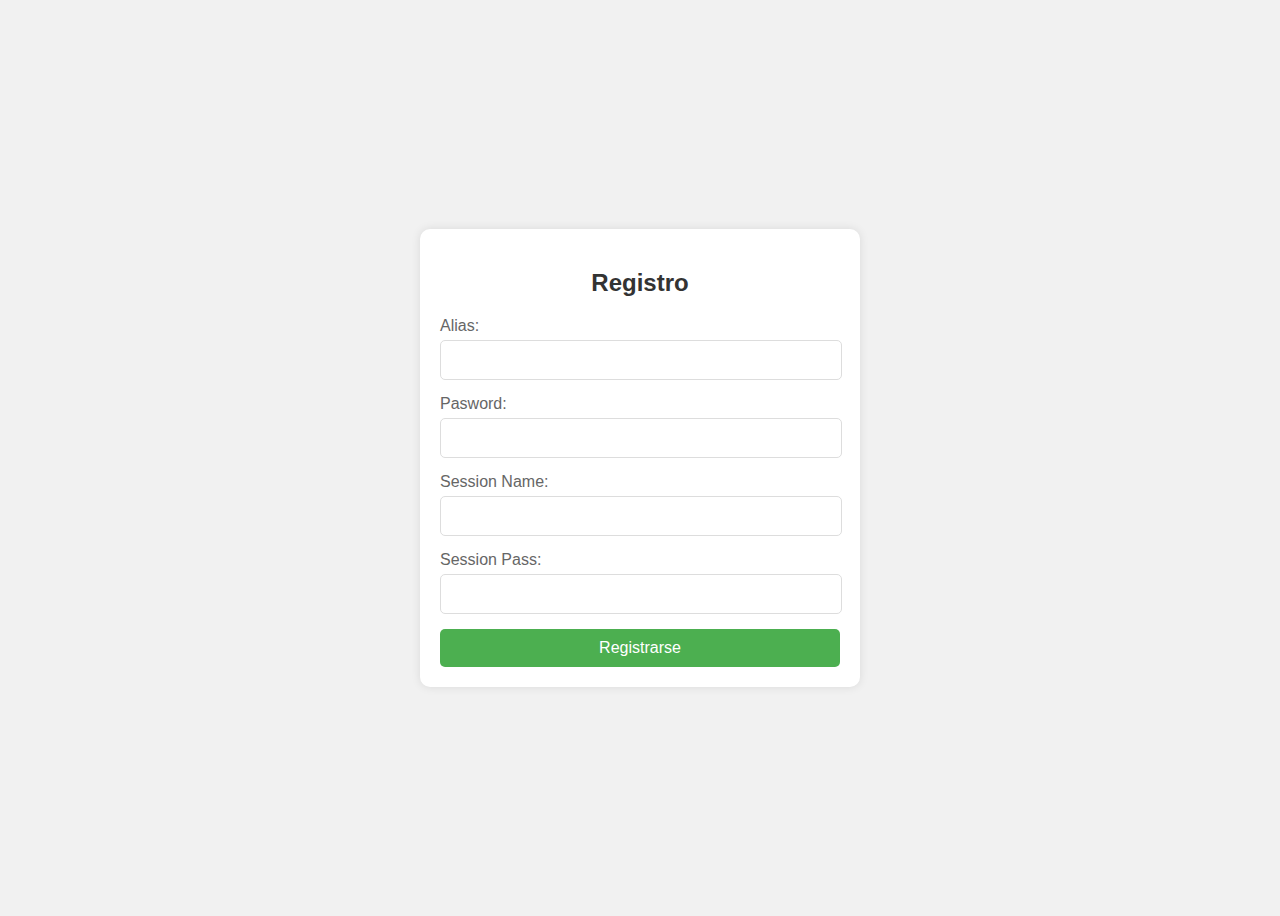
<file: server/web/index.html>
<!DOCTYPE html>
<html lang="es">
<head>
    <meta charset="UTF-8">
    <meta name="viewport" content="width=device-width, initial-scale=1.0">
    <title>Página de Registro</title>
    
    <style> 
        body {
        font-family: Arial, sans-serif;
        background-color: #f1f1f1;window
        margin: 0;
        padding: 0;
        display: flex;
        justify-content: center;
        align-items: center;
        height: 100vh;
        }

    .registration-container {
        width: 100%;
        max-width: 400px;
        padding: 20px;
        background-color: #fff;
        border-radius: 10px;
        box-shadow: 0 0 10px rgba(0, 0, 0, 0.1);
        text-align: center;
    }

    h2 {
        margin-bottom: 20px;
        color: #333;
    }

    .input-group {
        margin-bottom: 15px;
        text-align: left;
    }

    label {
        display: block;
        margin-bottom: 5px;
        color: #666;
    }

    input[type="text"], input[type="password"] {
        width: calc(100% - 20px);
        padding: 10px;
        border: 1px solid #ddd;
        border-radius: 5px;
        font-size: 16px;
    }

    button {
        width: 100%;
        padding: 10px;
        background-color: #4CAF50;
        color: #fff;
        border: none;
        border-radius: 5px;
        font-size: 16px;
        cursor: pointer;
    }

    button:hover {
        background-color: #45a049;
    }
    </style>
</head>
<body>
    <div class="registration-container">
        <h2>Registro</h2>
        <form id="registrationForm" target="_blank">
            <div class="input-group">
                <label for="alias">Alias:</label>
                <input type="text" id="alias" name="alias" required>
            </div>
            <div class="input-group">
                <label for="password">Pasword:</label>
                <input type="text" id="pwd1" name="pwd1" required>
            </div>
            <div class="input-group">
                <label for="name">Session Name:</label>
                <input type="text" id="name" name="name" required>
            </div>
            <div class="input-group">
                <label for="password">Session Pass:</label>
                <input type="password" id="pwd2" name="pwd2" required>
            </div>
            <button formmethod="post" type="submit" value="Submit request">Registrarse</button>
        </form>
    </div>
</body>
</html>
</file>
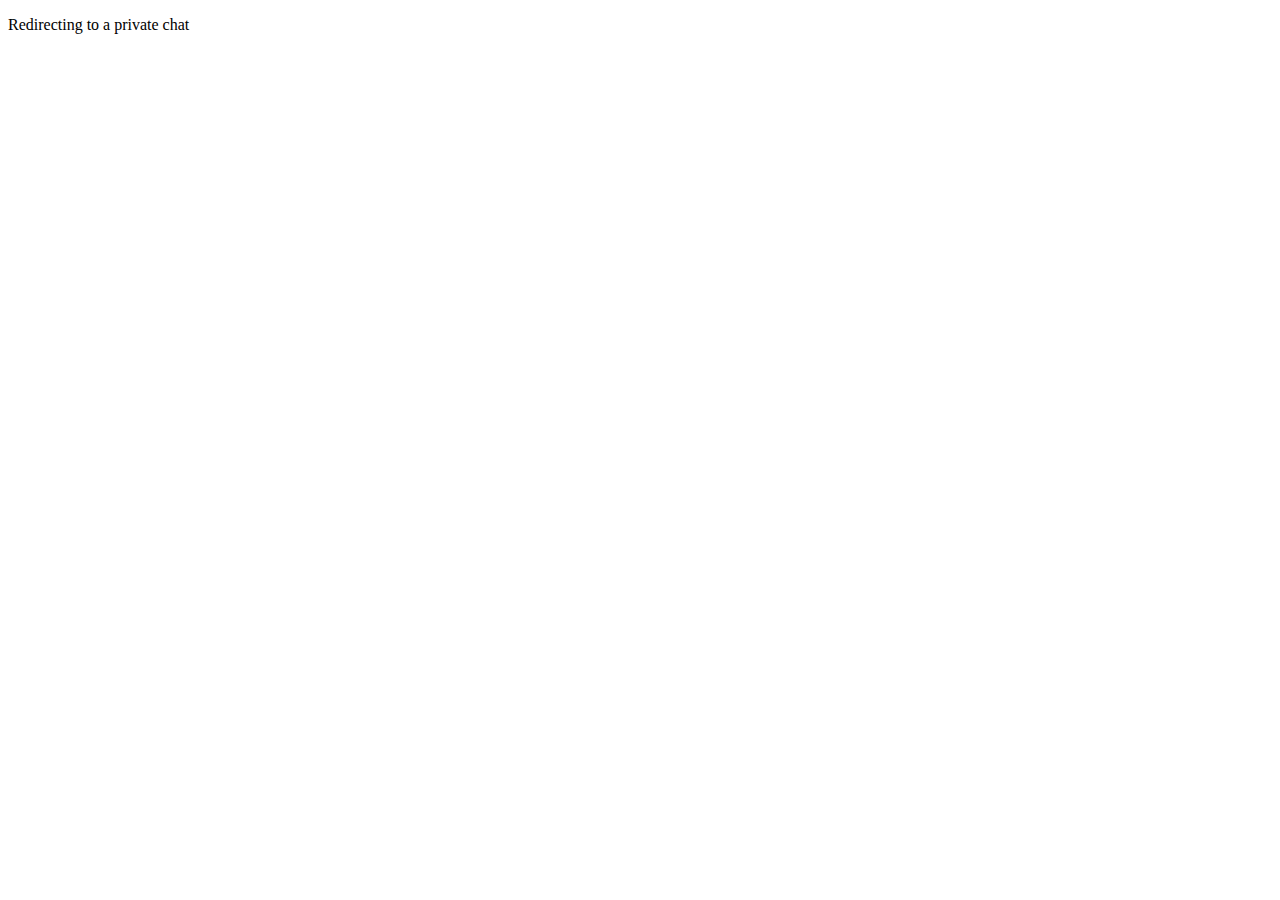
<file: server/web/redirect.html>
<!DOCTYPE html>
<html lang="es">
<head>
    <meta charset="UTF-8">
    <meta name="viewport" content="width=device-width, initial-scale=1.0">
    <title>Redirecting......</title>
    <meta http-equiv="refresh" content="5; url=http://localhost:8888/chat/%s">
</head>
<body>
    <p> Redirecting to a private chat</p>
</body>
</html>
</file>
